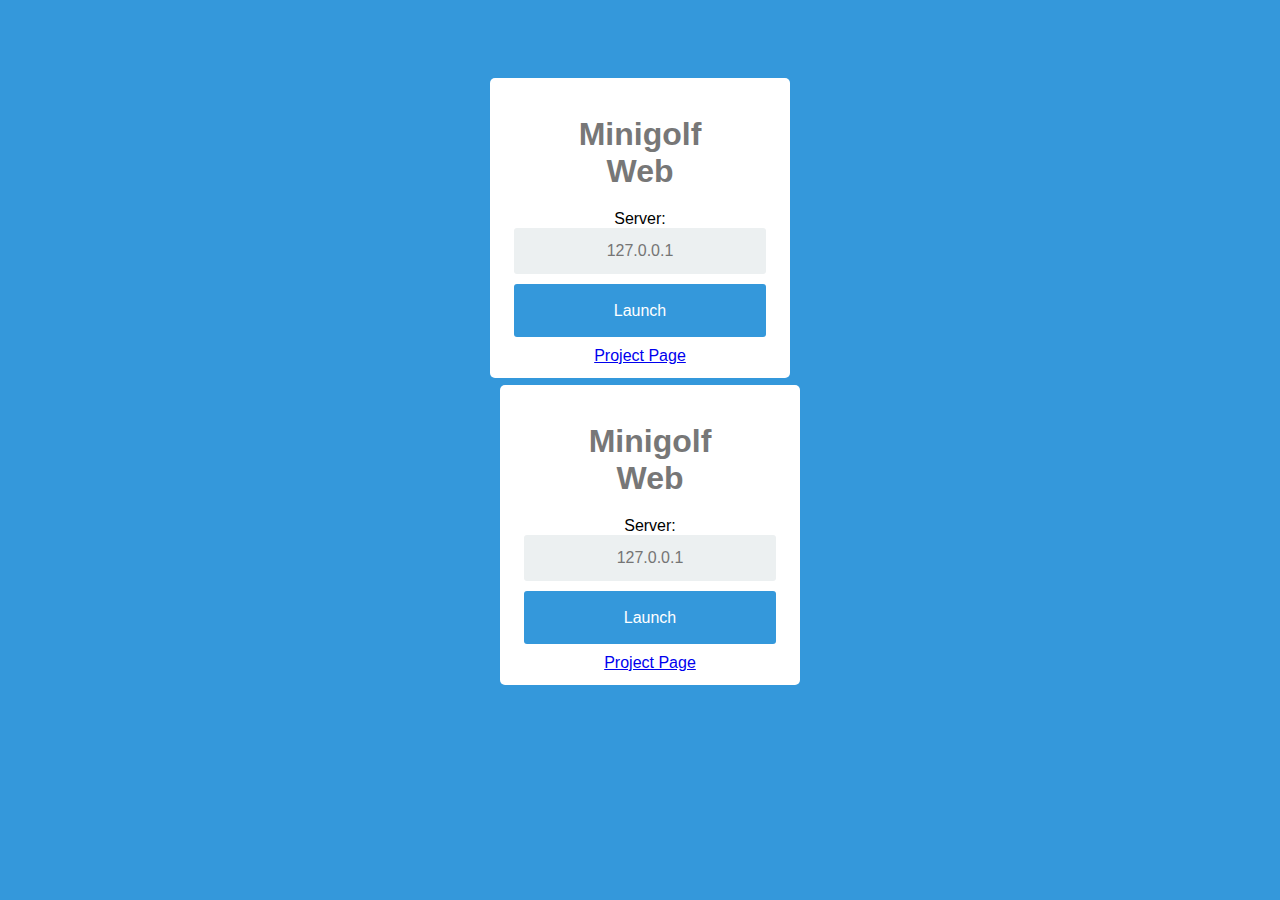
<file: index.html>
<!doctype html>
<html>
  <head>
    <title>Minigolf Web</title>
    <link rel="shortcut icon" type="image/x-icon" href="favicon.ico">
    <link rel="stylesheet" href="style.css">
    <meta charset="utf-8"/>
  </head>
  <body>
    <div class="container">
			<h1>Minigolf Web</h1>
		<form action="AGolf/index.html" method="GET">
      Server:
			<input type="text" name="server" placeholder="127.0.0.1" class="field">
			<input type="submit" value="Launch" class="btn">
		</form>
		<div class="project-link">
      <center>
        <a href="https://github.com/PhilippvK/playforia-minigolf">Project Page</a>
      </center>
		</div>
    <div class="container">
			<h1>Minigolf Web</h1>
		<form action="AGolf/index.html" method="GET">
      Server:
			<input type="text" name="server" placeholder="127.0.0.1" class="field">
			<input type="submit" value="Launch" class="btn">
		</form>
		<div class="project-link">
      <center>
        <a href="https://github.com/PhilippvK/playforia-minigolf">Project Page</a>
      </center>
		</div>
	</div>
  </body>
</html>
</file>
<file: style.css>
*{
	box-sizing: border-box;
}
body{
	background-color: #3498DB;
	font-family: "Arial", sans-serif;
	padding: 50px;
}
.container{
	margin: 20px auto;
	padding: 10px;
	width: 300px;
	height: 300px;
	background-color: #fff;
	border-radius: 5px;
}
 h1{
 	width: 70%;
	color: #777;
	font-size: 32px;
	margin: 28px auto;
	margin-bottom: 20px;
	text-align: center;
	/*padding-top: 40px;*/
}
form{
	/*padding: 15px;*/
	text-align: center;
}
input{
	padding: 12px 0;
	margin-bottom: 10px;
	border-radius: 3px;
	border: 2px solid transparent;
	text-align: center;
	width: 90%;
	font-size: 16px;
	transition: border .2s, background-color .2s;
}
form .field{
	background-color: #ECF0F1;
}
form .field:focus {
	border: 2px solid #3498DB;
}
form .btn{
	background-color: #3498DB;
	color: #fff;
	line-height: 25px;
	cursor: pointer;
}
form .btn:hover,
form .btn:active {
	background-color: #1F78B4;
	border: 2px solid #1F78B4;
}
.pass-link{
	text-align: center;
}
.pass-link a:link,
.pass-link a:visited{
	font-size: 12px;
	color: #777;
}
</file>
